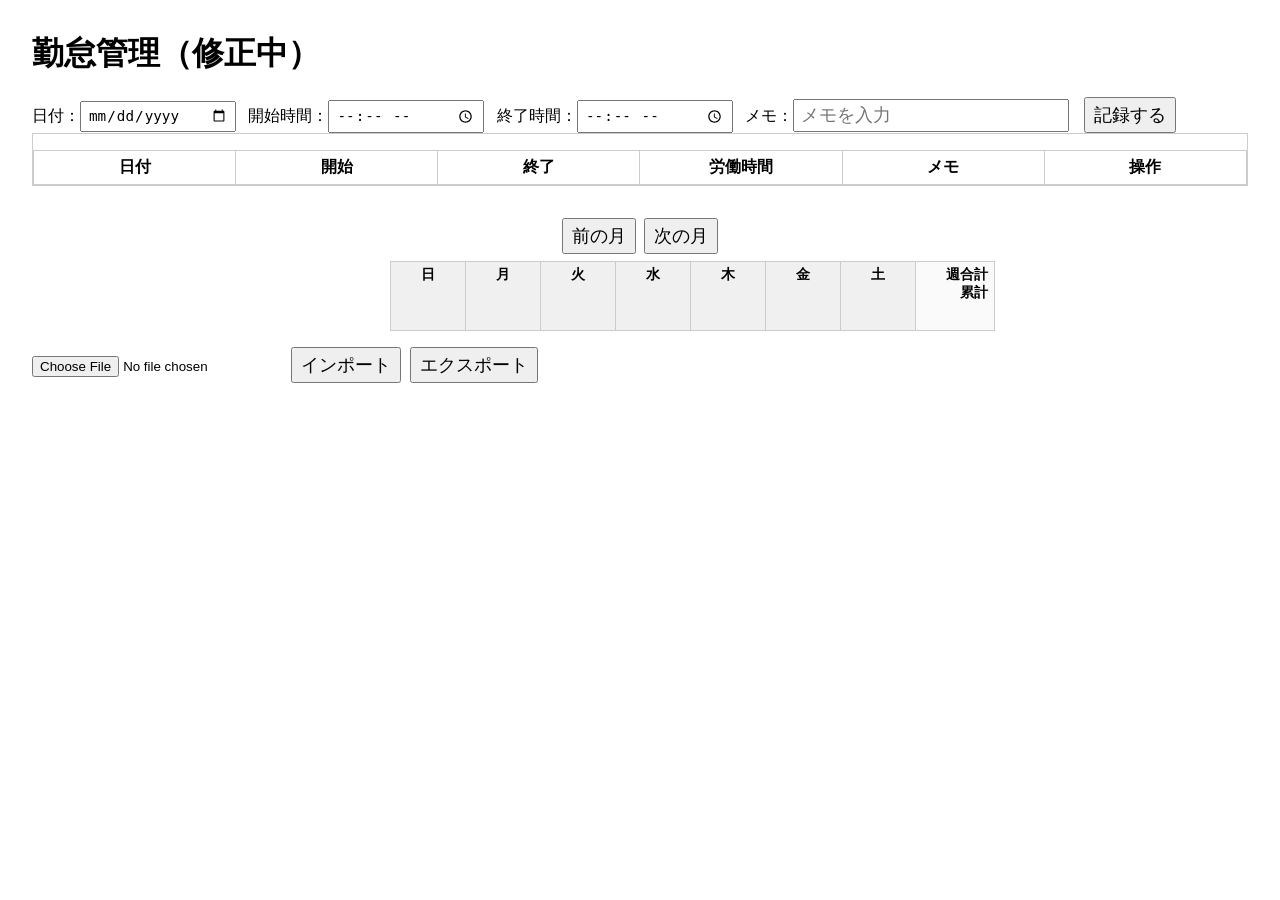
<file: index.html>
<!DOCTYPE html>
<html lang="ja">
<head>
	<meta charset="UTF-8" />
	<title>勤怠管理アプリ（メモ機能付き）</title>
	<link rel="stylesheet" href="css/style.css" />
</head>
<body>
	<h1>勤怠管理（修正中）</h1>
	<label>日付：<input type="date" id="date" /></label>
	<label>開始時間：<input type="time" id="start" /></label>
	<label>終了時間：<input type="time" id="end" /></label>
	<label>メモ：<input type="text" id="memo" placeholder="メモを入力" /></label>
	<button onclick="record()">記録する</button>
	<div class="log-container">
		<table class="log-table">
			<thead>
				<tr>
					<th>日付</th><th>開始</th><th>終了</th><th>労働時間</th><th>メモ</th><th>操作</th>
				</tr>
			</thead>
			<tbody id="log"></tbody>
		</table>
	</div>
	<!-- カレンダー集計表示 -->
	<div class="calendar-container">
		<div class="calendar-header" id="calendar-header"></div>
		<div class="calendar-nav">
			<button onclick="changeMonth(-1)">前の月</button>
			<button onclick="changeMonth(1)">次の月</button>
		</div>
		<table id="calendar">
			<thead>
				<tr>
					<th>日</th>
					<th>月</th>
					<th>火</th>
					<th>水</th>
					<th>木</th>
					<th>金</th>
					<th>土</th>
					<th class="week-total">週合計<br>累計</th>
				</tr>
			</thead>
			<tbody id="calendar-body"></tbody>
		</table>
	</div>
	<div class="summary" id="summary"></div>
	<!-- インポート -->
	<input type="file" id="importFile" accept=".json" />
	<button onclick="importData()">インポート</button>

	<!-- エクスポート -->
	<button onclick="exportData()">エクスポート</button>

	<!-- スクリプトは defer を付けて読み込み順を保証 -->
	<script src="js/utils.js" defer></script>
	<script src="js/fileIO.js" defer></script>
	<script src="js/calendar.js" defer></script>
	<script src="js/main.js" defer></script>
</body>
</html>
</file>
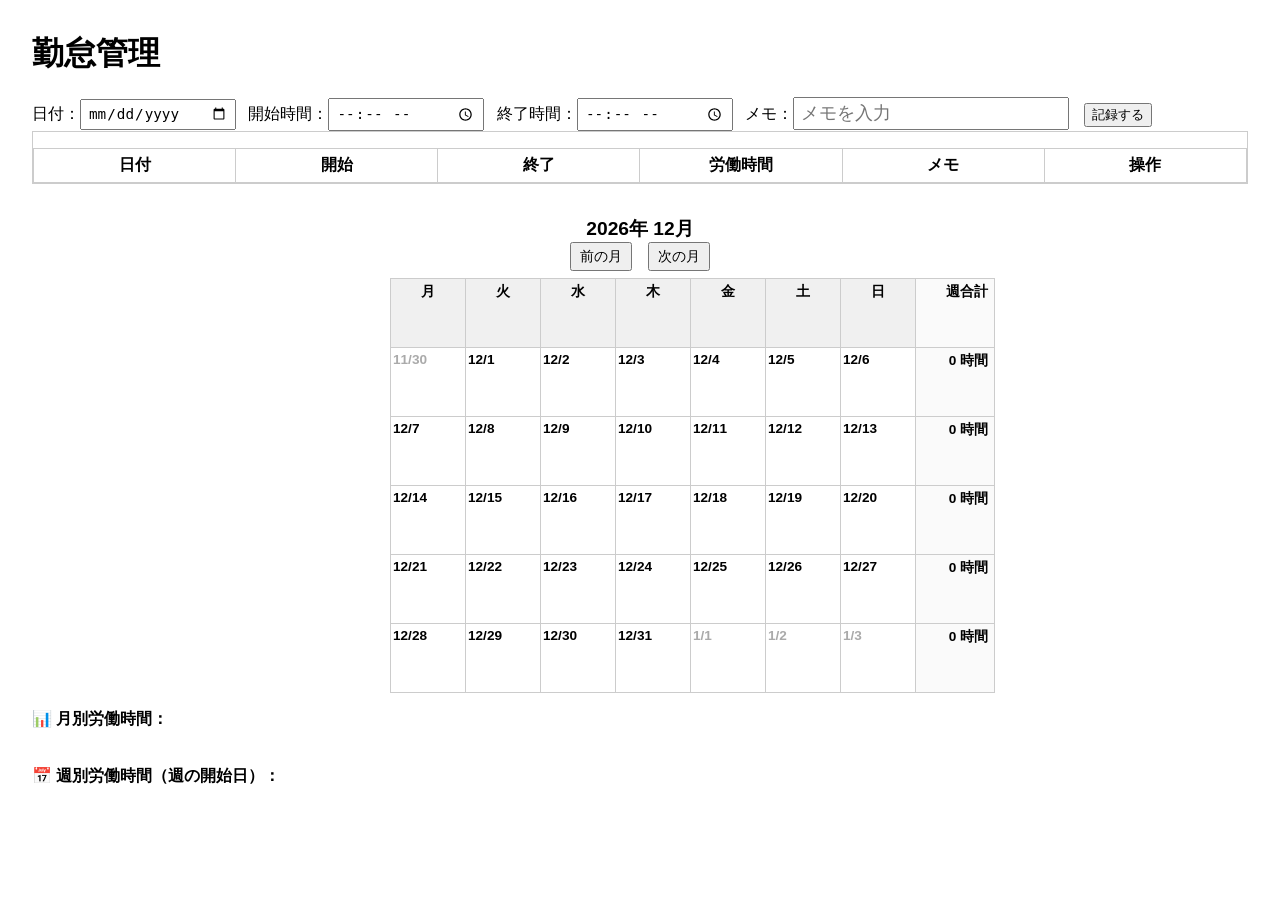
<file: attendance.html>
<!DOCTYPE html>
<html lang="ja">
<head>
	<meta charset="UTF-8" />
	<title>勤怠管理アプリ（メモ機能付き）</title>
	<style>
		body { font-family: sans-serif; margin: 2em; }
		table { border-collapse: collapse; width: 100%; margin-top: 1em; }
		th, td { border: 1px solid #ccc; padding: 6px; text-align: center; }
		button { margin: 0 2px; }
		.summary { margin-top: 1em; font-weight: bold; }
		input[type="date"],
		input[type="time"],
		input[type="text"] {
			font-size: 1.1em;
			padding: 4px 6px;
			width: 140px;
			margin-right: 8px;
		}
		input[type="text"]#memo {
			width: 260px;
		}
		/* カレンダー用スタイル */
		.calendar-container {
			margin-top: 2em;
			max-width: 500px;
			margin-left: auto;
			margin-right: auto;
		}
		#calendar {
			border-collapse: collapse;
			width: auto;
			margin-top: 0.5em;
			table-layout: fixed;
			font-size: 0.85em;
			margin-left: auto;
			margin-right: auto;
		}
		#calendar th, #calendar td {
			border: 1px solid #ccc;
			padding: 4px 2px;
			vertical-align: top;
			height: 60px;
			text-align: left;
			word-wrap: break-word;
			width: 50px;
			min-width: 70px;
			max-width: 70px;
			overflow-wrap: break-word;
		}
		#calendar th.week-total, #calendar td.week-total {
			width: 70px;
			min-width: 70px;
			max-width: 70px;
			text-align: right;
			font-weight: bold;
			background-color: #fafafa;
			padding-right: 6px;
			white-space: nowrap;
		}
		#calendar th {
			background-color: #f0f0f0;
			text-align: center;
		}
		.calendar-header {
			font-size: 1.2em;
			font-weight: bold;
			text-align: center;
			user-select: none;
		}
		.calendar-nav {
			margin-bottom: 0.3em;
			text-align: center;
		}
		.calendar-nav button {
			margin: 0 6px;
			font-size: 0.9em;
			padding: 3px 8px;
			cursor: pointer;
		}
		.log-container {
			max-height: 250px;
			overflow-y: auto;
			border: 1px solid #ccc;
		}
		.log-table {
			width: 100%;
			border-collapse: collapse;
			table-layout: fixed; /* ←列幅を均等にする */
		}
		.log-table th, .log-table td {
			border: 1px solid #ccc;
			padding: 6px;
			text-align: center;
			word-break: break-word;
		}
		#calendar td.other-month {
			color: #aaa;
		}
	</style>
</head>
<body>
	<h1>勤怠管理</h1>
	<label>日付：<input type="date" id="date" /></label>
	<label>開始時間：<input type="time" id="start" /></label>
	<label>終了時間：<input type="time" id="end" /></label>
	<label>メモ：<input type="text" id="memo" placeholder="メモを入力" /></label>
	<button onclick="record()">記録する</button>
	<div class="log-container">
		<table class="log-table">
			<thead>
				<tr>
					<th>日付</th><th>開始</th><th>終了</th><th>労働時間</th><th>メモ</th><th>操作</th>
				</tr>
			</thead>
			<tbody id="log"></tbody>
		</table>
	</div>
	<!-- カレンダー集計表示 -->
	<div class="calendar-container">
		<div class="calendar-header" id="calendar-header"></div>
		<div class="calendar-nav">
			<button onclick="changeMonth(-1)">前の月</button>
			<button onclick="changeMonth(1)">次の月</button>
		</div>
		<table id="calendar">
			<thead>
				<tr>
					<th>月</th>
					<th>火</th>
					<th>水</th>
					<th>木</th>
					<th>金</th>
					<th>土</th>
					<th>日</th>
					<th class="week-total">週合計</th>
				</tr>
			</thead>
			<tbody id="calendar-body"></tbody>
		</table>
	</div>
	<div class="summary" id="summary"></div>


	<script>
		const storageKey = "kintai_log";
		let log = JSON.parse(localStorage.getItem(storageKey) || "[]");
		let editingIndex = null; // 編集中のインデックス保持用

		function record() {
			const date = document.getElementById("date").value || new Date().toISOString().slice(0,10);
			const start = document.getElementById("start").value;
			const end = document.getElementById("end").value;
			const memo = document.getElementById("memo").value.trim();

			if (!start || !end) {
				alert("開始時間と終了時間を入力してください");
				return;
			}

			const [sh, sm] = start.split(":").map(Number);
			const [eh, em] = end.split(":").map(Number);
			const hours = ((eh * 60 + em) - (sh * 60 + sm)) / 60;

			if (hours < 0) {
				alert("終了時間は開始時間より後にしてください");
				return;
			}

			const newEntry = { date, start, end, hours: hours.toFixed(2), memo };

			if (editingIndex !== null) {
				log[editingIndex] = newEntry;
				editingIndex = null;
				document.querySelector("button").textContent = "記録する";
			} else {
				log.push(newEntry);
			}

			saveAndRender();
		}

		function render() {
			const tbody = document.getElementById("log");
			tbody.innerHTML = "";

			log.sort((a, b) => (a.date + "T" + a.start) > (b.date + "T" + b.start) ? -1 : 1);

			log.forEach((row, index) => {
				const tr = document.createElement("tr");
				tr.innerHTML = `
					<td>${row.date}</td>
					<td>${row.start}</td>
					<td>${row.end}</td>
					<td>${formatHours(row.hours)}</td>
					<td>${row.memo || ""}</td>
					<td>
						<button onclick="editRow(${index})">編集</button>
						<button onclick="deleteRow(${index})">削除</button>
					</td>`;
				tbody.appendChild(tr);
			});

			renderSummary();
			renderCalendar();
		}

		function editRow(index) {
			const row = log[index];
			document.getElementById("date").value = row.date;
			document.getElementById("start").value = row.start;
			document.getElementById("end").value = row.end;
			document.getElementById("memo").value = row.memo || "";
			editingIndex = index;
			document.querySelector("button").textContent = "更新する";
		}

		function deleteRow(index) {
			if (confirm("この記録を削除しますか？")) {
				log.splice(index, 1);
				saveAndRender();
			}
		}

		function saveAndRender() {
			localStorage.setItem(storageKey, JSON.stringify(log));
			render();
		}

		// 週の開始日（月曜）を取得
		function getWeekStartDate(dateStr) {
			const d = new Date(dateStr);
			const day = d.getDay();
			const diff = (day === 0 ? -6 : 1 - day);
			d.setDate(d.getDate() + diff);
			return d.toISOString().slice(0, 10);
		}

		function renderSummary() {
			const summaryMonth = {};
			const summaryWeek = {};

			log.forEach(row => {
				const month = row.date.slice(0,7);
				summaryMonth[month] = (summaryMonth[month] || 0) + parseFloat(row.hours);

				const weekStart = getWeekStartDate(row.date);
				summaryWeek[weekStart] = (summaryWeek[weekStart] || 0) + parseFloat(row.hours);
			});

			const summaryDiv = document.getElementById("summary");
			summaryDiv.innerHTML =
				"📊 月別労働時間：<br>" +
				Object.entries(summaryMonth).map(([m,t]) => `${m}: ${formatHours(t)} 時間`).join("<br>") +
				"<br><br>" +
				"📅 週別労働時間（週の開始日）：<br>" +
				Object.entries(summaryWeek).map(([w,t]) => `${w}: ${formatHours(t)} 時間`).join("<br>");
		}

		// カレンダー表示用変数
		let currentYear, currentMonth;

		// 小数点以下のゼロを除去して文字列化する関数
		function formatHours(hours) {
			const n = Number(hours);
			return Number.isInteger(n) ? n.toString() : n.toFixed(2).replace(/\.?0+$/, "");
		}

		// カレンダー初期化
		function initCalendar() {
			const today = new Date();
			currentYear = today.getFullYear();
			currentMonth = today.getMonth(); // 0=1月
			renderCalendar();
		}

		// 月を切り替え
		function changeMonth(diff) {
			currentMonth += diff;
			if (currentMonth < 0) {
				currentMonth = 11;
				currentYear--;
			} else if (currentMonth > 11) {
				currentMonth = 0;
				currentYear++;
			}
			renderCalendar();
		}

		// 全期間の日別労働時間を取得
		function getAllDailyTotals() {
			const totals = {};
			log.forEach(row => {
				const date = row.date;
				totals[date] = (totals[date] || 0) + parseFloat(row.hours);
			});
			return totals;
		}

		// 月名配列（日本語）
		const monthNamesJP = ["1月", "2月", "3月", "4月", "5月", "6月", "7月", "8月", "9月", "10月", "11月", "12月"];

        // 週の開始日（月曜）を取得
        function getWeekStartDate(dateStr) {
        const d = new Date(dateStr);
        const day = d.getDay();
        const diff = (day === 0 ? -6 : 1 - day); // 日曜なら-6、他は1 - 曜日
        d.setDate(d.getDate() + diff);
        return d.toISOString().slice(0, 10);
        }

        function renderCalendar() {
        const tbody = document.getElementById("calendar-body");
        tbody.innerHTML = "";

        // カレンダー上部に年月表示
        const header = document.getElementById("calendar-header");
        header.textContent = `${currentYear}年 ${monthNamesJP[currentMonth]}`;

        // 月曜始まり対応の最初の曜日（0=月曜, 6=日曜）
        const firstDay = new Date(currentYear, currentMonth, 1);
        const lastDay = new Date(currentYear, currentMonth + 1, 0);
        let firstWeekday = firstDay.getDay();
        firstWeekday = (firstWeekday === 0) ? 6 : firstWeekday - 1;

        const dailyTotals = getAllDailyTotals();

        // 週開始日ごとの合計を計算するオブジェクト
        const weeklyTotalsByWeekStart = {};

        // --- ここでカレンダーの前月部分を描画 ---
        let tr = document.createElement("tr");
        const prevMonth = currentMonth === 0 ? 11 : currentMonth - 1;
        const prevYear = currentMonth === 0 ? currentYear - 1 : currentYear;
        const prevMonthLastDay = new Date(currentYear, currentMonth, 0).getDate();

        for (let i = 0; i < firstWeekday; i++) {
            const prevDay = prevMonthLastDay - (firstWeekday - i - 1);
            const td = document.createElement("td");
            td.className = "other-month";
            const displayDate = `${prevMonth + 1}/${prevDay}`;
            const dateStr = `${prevYear}-${String(prevMonth + 1).padStart(2, "0")}-${String(prevDay).padStart(2, "0")}`;
            const dayHours = dailyTotals[dateStr] || 0;
            td.innerHTML = `<strong>${displayDate}</strong><br>` + (dayHours ? formatHours(dayHours) + " 時間" : "");
            tr.appendChild(td);

            // 前月の日も週開始日を求めて合計に加算
            const weekStart = getWeekStartDate(dateStr);
            if (!weeklyTotalsByWeekStart[weekStart]) weeklyTotalsByWeekStart[weekStart] = 0;
            weeklyTotalsByWeekStart[weekStart] += dayHours;
        }

        // --- 当月の日を描画 ---
        const daysInMonth = lastDay.getDate();
        for (let day = 1; day <= daysInMonth; day++) {
            // 7日ごとに週合計セルを入れて行を閉じるための判定
            if ((firstWeekday + day - 1) % 7 === 0 && day !== 1) {
            // 今まで計算した週の開始日を求めて、その週合計を取得
            const prevWeekDate = new Date(currentYear, currentMonth, day - 1);
            const prevWeekStart = getWeekStartDate(prevWeekDate.toISOString().slice(0, 10));
            const weekTotal = weeklyTotalsByWeekStart[prevWeekStart] || 0;

            // 週合計セルを追加して行を閉じる
            const weekTotalTd = document.createElement("td");
            weekTotalTd.className = "week-total";
            weekTotalTd.textContent = formatHours(weekTotal) + " 時間";
            tr.appendChild(weekTotalTd);
            tbody.appendChild(tr);

            // 新しい行を開始
            tr = document.createElement("tr");
            }

            const td = document.createElement("td");
            td.style.verticalAlign = "top";
            td.style.height = "60px";

            const dateStr = `${currentYear}-${String(currentMonth + 1).padStart(2, "0")}-${String(day).padStart(2, "0")}`;
            const dayHours = dailyTotals[dateStr] || 0;

            td.innerHTML = `<strong>${currentMonth + 1}/${day}</strong><br>` + (dayHours ? formatHours(dayHours) + " 時間" : "");
            tr.appendChild(td);

            // 週開始日を取得して週合計に加算
            const weekStart = getWeekStartDate(dateStr);
            if (!weeklyTotalsByWeekStart[weekStart]) weeklyTotalsByWeekStart[weekStart] = 0;
            weeklyTotalsByWeekStart[weekStart] += dayHours;
        }

        // --- 翌月の日付で空白埋め ---
        let nextDay = 1;
        const nextMonth = (currentMonth + 1) % 12;
        const nextYear = (currentMonth === 11) ? currentYear + 1 : currentYear;
        while (tr.children.length < 7) {
            const td = document.createElement("td");
            td.className = "other-month";
            const displayDate = `${nextMonth + 1}/${nextDay}`;
            const dateStr = `${nextYear}-${String(nextMonth + 1).padStart(2, "0")}-${String(nextDay).padStart(2, "0")}`;
            const dayHours = dailyTotals[dateStr] || 0;
            td.innerHTML = `<strong>${displayDate}</strong><br>` + (dayHours ? formatHours(dayHours) + " 時間" : "");
            tr.appendChild(td);

            // 翌月の日も週合計に加算
            const weekStart = getWeekStartDate(dateStr);
            if (!weeklyTotalsByWeekStart[weekStart]) weeklyTotalsByWeekStart[weekStart] = 0;
            weeklyTotalsByWeekStart[weekStart] += dayHours;

            nextDay++;
        }

        // 最後の週の合計を入れてテーブルに追加
        const lastDayDateStr = `${currentYear}-${String(currentMonth + 1).padStart(2, "0")}-${String(daysInMonth).padStart(2, "0")}`;
        const lastWeekStart = getWeekStartDate(lastDayDateStr);
        const lastWeekTotal = weeklyTotalsByWeekStart[lastWeekStart] || 0;

        const lastWeekTotalTd = document.createElement("td");
        lastWeekTotalTd.className = "week-total";
        lastWeekTotalTd.textContent = formatHours(lastWeekTotal) + " 時間";
        tr.appendChild(lastWeekTotalTd);
        tbody.appendChild(tr);
        }


		// ページ読み込み時初期化
		initCalendar();
		render();
	</script>
</body>
</html>
</file>
<file: css/style.css>
/* styles for the attendance app - small visual tweaks for calendar and log */
body {
  font-family: sans-serif;
  margin: 2em;
}

table {
  border-collapse: collapse;
  width: 100%;
  margin-top: 1em;
}

th, td {
  border: 1px solid #ccc;
  padding: 6px;
  text-align: center;
}

button {
  font-size: 1.1em;
  padding: 4px 8px;
  margin: 0 2px;
  cursor: pointer;
}

.summary {
  margin-top: 1em;
  font-weight: bold;
}

input[type="date"],
input[type="time"],
input[type="text"] {
  font-size: 1.1em;
  padding: 4px 6px;
  width: 140px;
  margin-right: 8px;
}

input[type="text"]#memo {
  width: 260px;
}

/* カレンダー用スタイル */
.calendar-container {
  margin-top: 2em;
  max-width: 500px;
  margin-left: auto;
  margin-right: auto;
}

#calendar {
  border-collapse: collapse;
  width: auto;
  margin-top: 0.5em;
  table-layout: fixed;
  font-size: 0.85em;
  margin-left: auto;
  margin-right: auto;
}

#calendar th, #calendar td {
  border: 1px solid #ccc;
  padding: 4px 2px;
  vertical-align: top;
  height: 60px;
  text-align: left;
  word-wrap: break-word;
  width: 50px;
  min-width: 70px;
  max-width: 70px;
  overflow-wrap: break-word;
}

#calendar th.week-total, #calendar td.week-total {
  width: 70px;
  min-width: 70px;
  max-width: 70px;
  text-align: right;
  font-weight: bold;
  background-color: #fafafa;
  padding-right: 6px;
  white-space: nowrap;
}

#calendar th {
  background-color: #f0f0f0;
  text-align: center;
}

.calendar-header {
  font-size: 1.2em;
  font-weight: bold;
  text-align: center;
  user-select: none;
}

.calendar-nav {
  margin-bottom: 0.3em;
  text-align: center;
}

/* .calendar-nav button {
  margin: 0 6px;
  font-size: 0.9em;
  padding: 3px 8px;
  cursor: pointer;
} */

.log-container {
  max-height: 250px;
  overflow-y: auto;
  border: 1px solid #ccc;
}

.log-table {
  width: 100%;
  border-collapse: collapse;
  table-layout: fixed; /* ←列幅を均等にする */
}

.log-table th, .log-table td {
  border: 1px solid #ccc;
  padding: 6px;
  text-align: center;
  word-break: break-word;
}

#calendar td.other-month {
  color: #aaa;
}
/* ✨追加するCSSルール: 日付セル内の時間表示を右寄せにするスタイル✨ */
.daily-hours {
  display: block;    /* インライン要素である<span>をブロック要素として扱わせる */
  text-align: left; /* テキストを右寄せにする */
  padding-right: 2px; /* オプション: 右端に少し余白を入れて見栄えを良くする */
}
</file>
